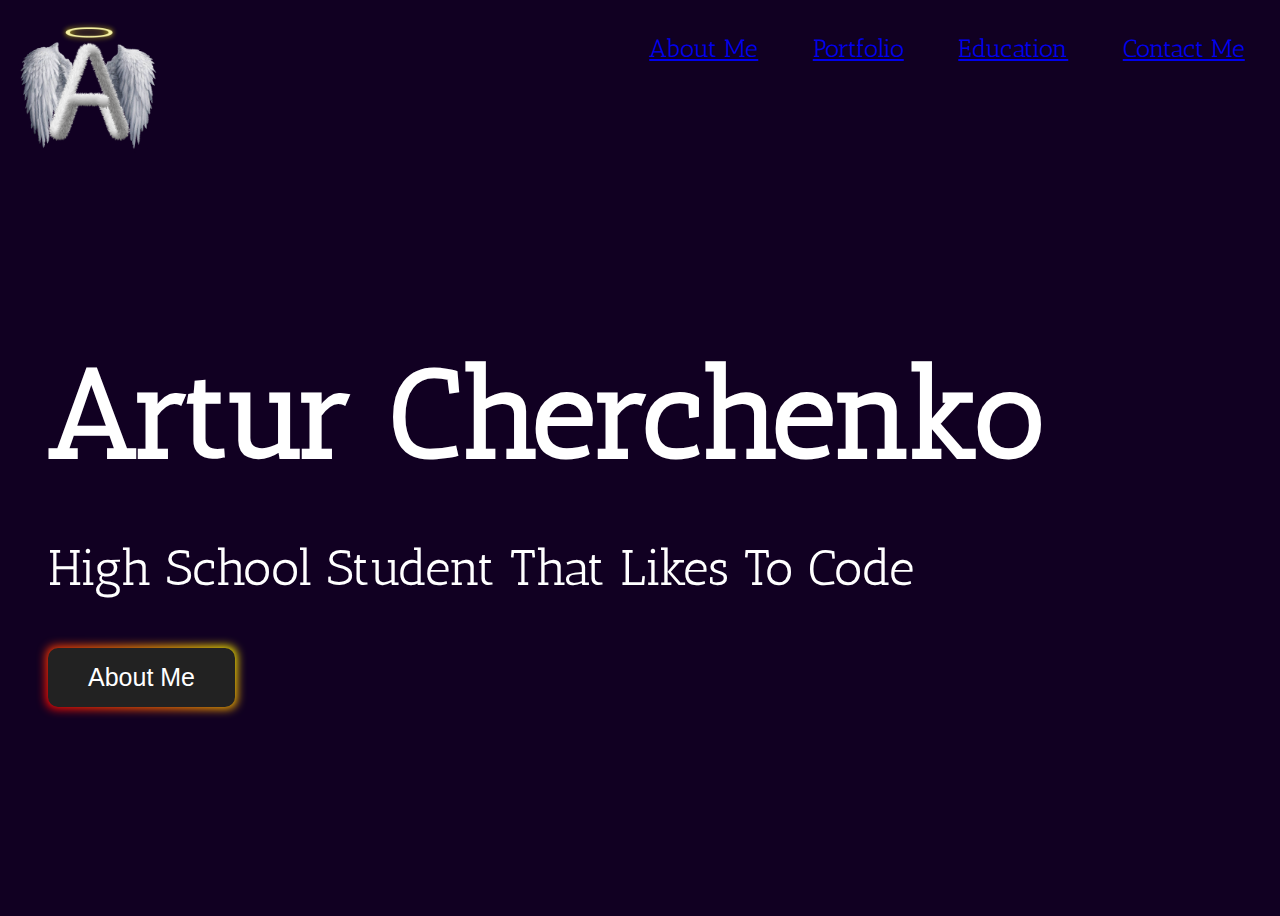
<file: Portfolio/index.html>
<!DOCTYPE html>
<html lang="en">

<head>
    <link rel="preconnect" href="https://fonts.googleapis.com">
    <link rel="preconnect" href="https://fonts.gstatic.com" crossorigin>
    <link href="https://fonts.googleapis.com/css2?family=Antic+Slab&display=swap" rel="stylesheet">
    <meta charset="UTF-8">
    <meta https-equiv="X-UA-Compatible" content="IE=edge">
    <meta name="viewport" content="width=device-width, initial-scale=1.0">

    <link rel="stylesheet" href="css/homepage.css">
    <title>Artur Cherchenko - Developer </title>
</head>
    <section class="hero">
        <nav>
           <a href="index.html"><img class="logo" src="images/1.png" alt="holyLetterA"></a>
            <ul>
                <li> <a href="AboutMe.html">About Me</a></li>
                <li><a href=Portfolio.html>Portfolio</a></li>
                <li><a href=Education.html>Education</a></li>
                <li><a href=ContactMe.html>Contact Me</a></li>
            </ul>
        </nav>
        <div class="hero-text">
            <h1>Artur Cherchenko</h1>
            <p>High School Student That Likes To Code</p>
            <a href="AboutMe.html"><button class="AbtMeButton">About Me</button></a>
        </div>
    <footer></footer>
</html>
</file>
<file: Portfolio/css/homepage.css>
body {
    font-family: 'Antic Slab', serif;
    background-color: #110022;
 }

.hero {
   color: white;
   font-size: 25px;
    height: 100vh; /* Stretches the Section to a specific browser*/
}



nav {
    display: flex;
    justify-content: space-between;
}

ul {
    display: flex;
    list-style-type: none;
    width: 650px;
    justify-content: space-around;
}

li {
    text-decoration: none;
}

h1 {
    font-size: 125px;
    margin: 0px;
    padding-top: 125px;
}

p {
    margin: 10;
    font-size: 50px;
}

.hero-text {
    margin: 40px;
}

.logo{
    margin: 5px;
    height: 150px;
}


/* Dude this button took to much time to make 😬 */
.AbtMeButton {
    font-size: 25px;
    padding: 15px 40px;
    border: none;
    outline: none;
    color: rgb(255, 255, 255);
    background: #111;
    cursor: pointer;
    position: relative;
    z-index: 0;
    border-radius: 100px;
    user-select: none;
    -webkit-user-select: none;
    touch-action: manipulation;
  }
  
  .AbtMeButton:before {
    content: "";
    background: linear-gradient(
      45deg,
      #ff0000,
      #ff7300,
      #fffb00,
      #48ff00,
      #00ffd5,
      #002bff,
      #7a00ff,
      #ff00c8,
      #ff0000
    );
    position: absolute;
    top: -2px;
    left: -2px;
    background-size: 500%;
    z-index: -1;
    filter: blur(5px);
    -webkit-filter: blur(5px);
    width: calc(100% + 4px);
    height: calc(100% + 4px);
    animation: glowing-button-85 20s linear infinite;
    transition: opacity 0.3s ease-in-out;
    border-radius: 10px;
  }
  
  @keyframes glowing-button-85 {
    0% {
      background-position: 0 0;
    }
    50% {
      background-position: 400% 0;
    }
    100% {
      background-position: 0 0;
    }
  }
  
  .AbtMeButton:after {
    z-index: -1;
    content: "";
    position: absolute;
    width: 100%;
    height: 100%;
    background: #222;
    left: 0;
    top: 0;
    border-radius: 10px;
  }
</file>
